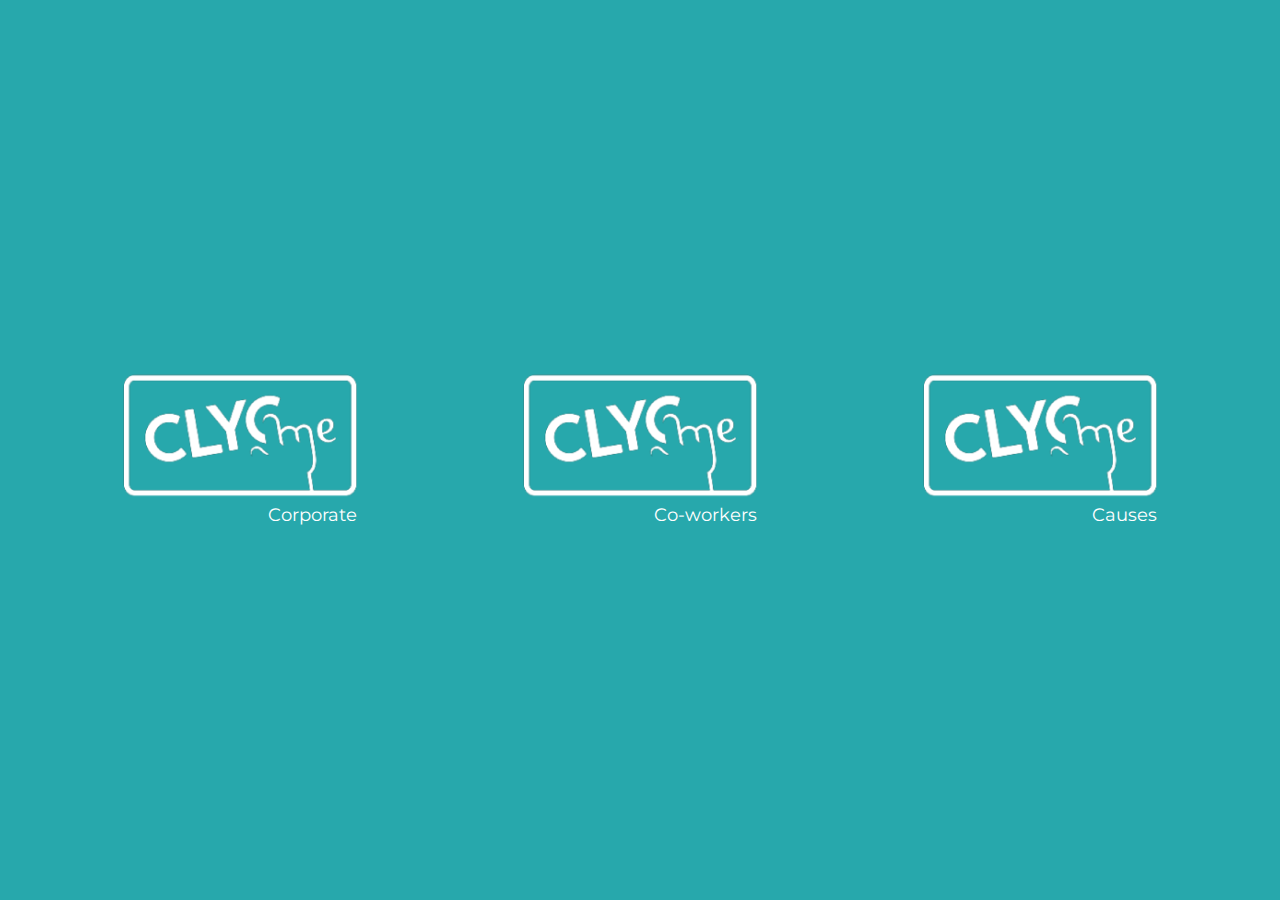
<file: assets/index.html>
<!doctype html>
<html>
<head>
<meta charset="utf-8">
<meta name="viewport" content="width=device-width, initial-scale=1">
<title>::::</title>
<link href="https://fonts.googleapis.com/css?family=Montserrat:300,400,500,600,700,800,900" rel="stylesheet">
<link href="https://maxcdn.bootstrapcdn.com/font-awesome/4.7.0/css/font-awesome.min.css" rel="stylesheet">
<link href="css/bootstrap.css" rel="stylesheet" type="text/css">
<link href="css/style.css" rel="stylesheet" type="text/css">
</head>

<body class='cyan-bg'>
<!--==========================First page start here!=====================-->
<section class='first-opt'>
	<div class='container'>
		<div class='row text-right'>
			<div class='col-sm-4'>
				<div class='clyc-box'>
					<a href='#'>
						<img src='images/logo.png' />
						<span>Corporate</span>
					</a>
				</div>
			</div>
			<div class='col-sm-4'>
				<div class='clyc-box'>
					<a href='#'>
						<img src='images/logo.png' />
						<span>Co-workers</span>
					</a>
				</div>
			</div>
			<div class='col-sm-4'>
				<div class='clyc-box'>
					<a href='#'>
						<img src='images/logo.png' />
						<span>Causes</span>
					</a>
				</div>
			</div>
			
		</div>
	</div>
</section>






<script src="https://ajax.googleapis.com/ajax/libs/jquery/1.12.4/jquery.min.js"></script>
<script src="https://maxcdn.bootstrapcdn.com/bootstrap/4.0.0/js/bootstrap.bundle.min.js" integrity="sha384-feJI7QwhOS+hwpX2zkaeJQjeiwlhOP+SdQDqhgvvo1DsjtiSQByFdThsxO669S2D" crossorigin="anonymous"></script>

</body>
</html>
</file>
<file: assets/css/style.css>
body{ margin:0; padding:0; box-sizing:border-box; -webkit-font-smoothing: antialiased;  -moz-osx-font-smoothing: grayscale; color:#000; line-height:1.1; font-family: 'Montserrat', sans-serif;  }
body{ margin:0; padding:0; box-sizing:border-box; -webkit-font-smoothing: antialiased;  -moz-osx-font-smoothing: grayscale; color:#000; line-height:1.1; font-family: 'Montserrat', sans-serif;  }
*{margin:0; padding:0; box-sizing:border-box;}
h1, h2, h3, h4, h5, h6, form, ul, input, textarea, select, p{ margin:0; padding:0;}
h1, h2, h3, h4, h5, h6{font-family: 'Montserrat', sans-serif; }
a{ text-decoration:none; outline:none;}
a img{ border:none; outline:none;}
img{ max-width:100%;}
img.img_full{ display:block; width:100%;}
ul li{ list-style:none;}
.clr{ clear:both;}
p{ font-size:18px; color:#000; font-weight:300; line-height:26px;}
p a{
	color:#;
}
a{color:#;}

a:hover{ text-decoration:none;}

strong{ font-weight:700;}
.com_padding{padding-top:46px; padding-bottom:46px;}
.bottom_padding{ padding-bottom:46px;}
.body-title{ font-size:30px; font-weight:400;  padding:0 0 20px 0; color:#000;}
.small-title{ font-size:24px; font-weight:400;  padding:0 0 20px 0; color:#000;}
.radius50{-webkit-border-radius:50px;	-moz-border-radius:50px; border-radius:50px;}
.btn, button{
	cursor:pointer;
	border-radius:0;
}
.btn{
	padding: 16px 40px ;
}
.com20{
	padding-top:20px;
	padding-bottom:20px;
}

.form-control, button{
	border-radius:0;
}

.top20{
	padding-top:20px;
}

.bottom20{
	padding-bottom:20px;
}

.com30{
	padding-top:30px;
	padding-bottom:30px;
}

.com40{
	padding-top:40px;
	padding-bottom:40px;
}

.top40{
	padding-top:40px;
}

.bottom40{
	padding-bottom:40px;
}

.top30{
	padding-top:30px;
}

.bottom30{
	padding-bottom:30px;
}


.com50{
	padding-top:50px;
	padding-bottom:50px;
}

.top50{
	padding-top:50px;
}

.bottom50{
	padding-bottom:50px;
}
.com60{
	padding-top:60px;
	padding-bottom:60px;
}

.top60{
	padding-top:60px;
}

.bottom60{
	padding-bottom:60px;
}

.com80{
	padding-top:80px;
	padding-bottom:80px;
}

.top80{
	padding-top:80px;
}

.bottom80{
	padding-bottom:80px;
}

.com100{
	padding-top:100px;
	padding-bottom:100px;
}

.top100{
	padding-top:100px;
}

.bottom100{
	padding-bottom:100px;
}


.container{position:relative; max-width:1200px; width:100%;  margin:0 auto;}

.cyan-bg{
	background:#27a8ac;
}

.first-opt{
	position:absolute;
	top:50%;
	transform:translateY(-50%);
	width:100%;
}
.clyc-box{
	max-width:254px;
	width:100%;
	font-size:18px;
	color:#fff;
	margin: 0 auto;
	padding:10px;
	text-align:right;
}
/* .clyc-box:hover{
	background:#2ab6c4;
} */
.clyc-box a{
	color:#fff;
}
.clyc-box span{
	display:block;
	padding-top:10px;
}
.causes-log{
	padding-top:15vh;
}

.form-row{
	margin-bottom:14px;
}
.form-row .form-control{
	border:solid 2px #279baa;
	font-size:13px;
}
.form-row .dt{
	font-size:11px;
}

.login-form .form-row{
	align-items:center;
}
.login-form .form-row label{
	text-align:right;
	color:#fff;
	margin-bottom:0;
	font-weight:300;
}
.login-form .form-row .form-control{
	border:solid 4px #279baa;
	border-radius:0;
}
.login-form .form-row a{
	color:#fff;
}
.log-btn{
	background:none;
	border:solid 1px #fff;
	color:#fff;
}
.head-bar{
	background:#27a8ac;
	padding:5px 0;
}
.head-bar h1{
	font-size:24px;
	font-weight:300;
	color:#fff;
	text-align:center;
}
.head-bar .clyc-box{
	max-width:auto;
	width:auto;
	display:inline-block;
	font-size:14px;
	padding:0;
}
.head-bar .clyc-box span{
	padding-top:3px;
}
.create-form .form-row{
	align-items:center;
}
.create-form .form-row label{
	text-align:right;
	margin-bottom:0;
}

.create-btn{
	background:#d9d9d9;
}
.create-btn:hover{
	background:#2aceb5;
	color:#fff;
}
.avatar {
    vertical-align: middle;
    width: 50px;
    height: 50px;
    border-radius: 50%;
}

.avt-sec{
	text-align:right;
}
.avt-sec span{
	color:#fff;
	padding-right:10px;
}

.create-causes ul{
	display:flex;
	flex-wrap:wrap;
	justify-content:flex-start;
}

.create-causes ul li{
	width:calc(20% - 30px - 2px);
	margin-bottom:20px;
	border:dashed 2px #ccc;
	text-align:center;
	padding:15vh 0;
	display: flex;
    align-items: center;
    justify-content: center;
	flex-wrap:wrap;
	margin-right:18px;
}

.create-causes ul li.created-causes{
	border:none;
	padding:0;
}

.cause-photo img{
	width:100%;
	display:block;
	position:relative;
}
.cause-des{
	background: #249b9d;
    padding: 12px;
    display: block;
    width: 100%;
}
.cause-des h4{
	font-size:18px;
	padding-bottom:10px;
	color:#fff;
	text-align:left;
}
.cause-des p{
	text-align:right;
	font-size:16px;
	color:#fff;
}

.create-causes ul li a{
	color:#2aceb5;
}
.creation-tab{
	background:#d9d9d9;
}
.creation-tab .nav-tabs{
	border:none;
	display:flex;
	flex-wrap:wrap;
}
.creation-tab .nav-tabs li{
	width:33.333%;
	text-align:center;
	
	font-size:18px;
	font-weight:400;
}
.creation-tab .nav-tabs li a{
	color:#fff;
	padding:10px 0;
	display:block;
}
.creation-tab .nav-tabs li a:hover, .creation-tab .nav-tabs li a.active{
	background:#bfbfbf;
}

.craetion-form .form-row, .steps-form .form-row{
	align-items:center;
	
}
.craetion-form .form-row label, .steps-form .form-row label{
	margin-bottom:0;
	text-align:right;
}
.text-cyan{
	color:#2aceb5;
}
.creat-btn{
	background:#2aceb5;
	color:#fff;
}
.icon-list li{
	display:inline-block;
	width:32px;
	height:32px;
	background:#9c9c9c;
	border-radius:30px;
}
.icon-list li a{
	padding:3px;
	display:block;
	color:#fff;
	text-align: center;
    line-height: 26px;
}
/* #activity-box .modal-header{
	justify-content:flex-end;
} */

.project{
	/* background:url('../images/project-bg.jpg') no-repeat;
	background-size:cover;
	min-height:80vh; */
}
.scholar-color{
	color:#9febe0;
}
.project p{
	color:#fff;
}

.timeline {
    list-style: none;
    padding: 20px 0 20px;
    position: relative;
}

    .timeline:before {
        top: 0;
        bottom: 0;
        position: absolute;
        content: " ";
        width: 3px;
        background-color: #eeeeee;
        left: 50%;
        margin-left: -1.5px;
    }

    .timeline > li {
        margin-bottom: 20px;
        position: relative;
    }

        .timeline > li:before,
        .timeline > li:after {
            content: " ";
            display: table;
        }

        .timeline > li:after {
            clear: both;
        }

        .timeline > li:before,
        .timeline > li:after {
            content: " ";
            display: table;
        }

        .timeline > li:after {
            clear: both;
        }

        .timeline > li > .timeline-panel {
            width: 46%;
            float: left;

            padding:36px 20px 20px 0;
            position: relative;
   
        }


        .timeline > li > .timeline-badge {
            color: #fff;
            width: 50px;
            height: 50px;
            line-height:46px;
            font-size: 1.4em;
            text-align: center;
            position: absolute;
            top: 16px;
            left: 50%;
            margin-left: -25px;
            background-color: #999999;
            z-index: 100;
            border-top-right-radius: 50%;
            border-top-left-radius: 50%;
            border-bottom-right-radius: 50%;
            border-bottom-left-radius: 50%;
			border:solid 2px #fff;
        }

        .timeline > li.timeline-inverted > .timeline-panel {
            float: right;
        }

            .timeline > li.timeline-inverted > .timeline-panel:before {
                border-left-width: 0;
                border-right-width: 15px;
                left: -15px;
                right: auto;
            }

            .timeline > li.timeline-inverted > .timeline-panel:after {
                border-left-width: 0;
                border-right-width: 14px;
                left: -14px;
                right: auto;
            }

.timeline-badge.primary {
    background-color: #2e6da4 !important;
}

.timeline-badge.success {
    background-color: #3f903f !important;
}

.timeline-badge.warning {
    background-color: #f0ad4e !important;
}

.timeline-badge.danger {
    background-color: #d9534f !important;
}

.timeline-badge.info {
    background-color: #5bc0de !important;
}

.timeline-title {
    margin-top: 0;
    color:#fff;
	font-size:18px;
	font-weight:300;
	
}

.timeline-body > p,
.timeline-body > ul {
    margin-bottom: 0;
}

    .timeline-body > p + p {
        margin-top: 5px;
    }

	.timeline-right{
		float:right;
		width:38%;
		padding: 36px 0 20px 20px;
	}
	

#upload-file-selector {
    display:none;   
}
.margin-correction {
    margin-right: 10px;   
}
.fileselector {
    margin:0;
    max-width: 180px;
    border: solid 2px #bfbfbf;
    min-height: 150px;
	display:flex;
	flex-wrap:wrap;
	align-items:flex-end;
}
.fileselector label{
	width:100%;
	display:block;
	background:#bfbfbf;
	font-size:14px;
	padding: 10px 30px;
}	

.selected-ico{
	padding-top:50px;
}

.sel-icon{
	background:#9b9b9b;
	border:solid 6px #3fe8e9;
	width:120px;
	height:120px;
	border-radius:120px;
	margin:0 auto 12px auto;
	text-align:center;
	position:relative;
	z-index:1;
}

.sel-icon::after{
	position:absolute;
	left:50%;
	transform:translateX(-50%);
	top:-56px;
	width:6px;
	height:50px;
	background:#fff;
	content:'';
	z-index:-1;
}

.sel-icon i{
	font-size: 50px;
    color: #fff;
    line-height: 110px;
}

.selected-ico h3{
	font-size:20px;
	text-align:center;
	color:#fff;
	font-weight:300;
}
.timenew:before{
	display:none;
}
.timenew > li > .timeline-panel{
	text-align:right;
	width: 44%
}
.timenew > li > .timeline-right{
	width: 44%
}
p.amt{
	clear:both;
	text-align:center;
	font-size:22px;
	color:#3fe8e9;
}
.up-file .fileselector{
	border:dashed 4px #bfbfbf;
	padding:10px;
	align-items:center;
	min-height:150px;
	width:100%;
	max-width:100%;
}
.up-file .fileselector label{
	background:none;
	color:#fff;
}

.file-up-btn{
	min-height:auto;
	border:solid 2px #9c9c9c;
}

ul.proyects-create li{
	width:100%;
	display:block;
	margin:30px 0 0 0;
	border: dashed 2px #ccc;
    text-align: center;
	padding:10vh 0;
}

ul.proyects-create li a{
	color:#909090;
}
ul.proyects-create li a:hover{
	color:#2aceb5;
}

.cause-img img{
	width:100%;
	display:block;
}
.corp-photo ul{
	display:flex;
	flex-wrap:wrap;
}
.corp-photo ul li{
	width:25%;
	position:relative;
}
.corp-photo ul li:after{
	position:absolute;
	content:'';
	width:100%;
	height:100%;
	left:0;
	top:0;
	background: -moz-linear-gradient(top, rgba(0,0,0,0) 0%, rgba(0,0,0,0.55) 70%, rgba(0,0,0,0.80) 100%);
	background: -webkit-linear-gradient(top, rgba(0,0,0,0) 0%,rgba(0,0,0,0.55) 70%,rgba(0,0,0,0.80) 100%);
	background: linear-gradient(to bottom, rgba(0,0,0,0) 0%,rgba(0,0,0,0.55) 70%,rgba(0,0,0,0.80) 100%);
	filter: progid:DXImageTransform.Microsoft.gradient( startColorstr='#00000000', endColorstr='#a6000000',GradientType=0 );
	z-index:1;
}
.corp-photo ul li .cphoto-box{
	position:relative;
}
.corp-photo ul li .cphoto-box img{
	display:block;
	width:100%;
}
.over-text{
	text-align:center;
	position:absolute;
	left:0;
	width:100%;
	bottom:0;
	z-index:5;
}
.dis-text p, .dis-text{
	color:#fff;
}
.dis-text p+p{
	color:#2aceb5;
	padding:10px 0;
}
.on-h-text{
	display:none;
}
.on-h-text a{
	font-size:21px;
	color:#2aceb5;
	padding-bottom:10px;
	display:block;
}

.corp-photo ul li:hover .on-h-text{
	display:block;
}
.corp-photo ul li:hover:after{
	position:absolute;
	content:'';
	width:100%;
	height:100%;
	left:0;
	top:0;
	background: -moz-linear-gradient(top, rgba(255,255,255,0.89) 0%, rgba(255,255,255,0.89) 68%, rgba(242,242,242,0.89) 73%, rgba(215,215,215,0.89) 76%, rgba(170,170,170,0.89) 81%, rgba(81,81,81,0.89) 95%, rgba(33,33,33,0.89) 100%);
	background: -webkit-linear-gradient(top, rgba(255,255,255,0.89) 0%,rgba(255,255,255,0.89) 68%,rgba(242,242,242,0.89) 73%,rgba(215,215,215,0.89) 76%,rgba(170,170,170,0.89) 81%,rgba(81,81,81,0.89) 95%,rgba(33,33,33,0.89) 100%);
	background: linear-gradient(to bottom, rgba(255,255,255,0.89) 0%,rgba(255,255,255,0.89) 68%,rgba(242,242,242,0.89) 73%,rgba(215,215,215,0.89) 76%,rgba(170,170,170,0.89) 81%,rgba(81,81,81,0.89) 95%,rgba(33,33,33,0.89) 100%);
	filter: progid:DXImageTransform.Microsoft.gradient( startColorstr='#e3ffffff', endColorstr='#e3212121',GradientType=0 );
	z-index:1;
}
.form-check-input{
	margin-left:0;
}
.grey-btn{
	width:100%;
	padding:5px 10px;
	text-align:center;
	font-size:12px;
	margin:5px 0;
	overflow:hidden;
}

.grey-btn span{
	float:right;
}
.cadd-more{
	position:relative;
	width:100%;
	border:solid 2px #ccc;
}
.cadd-more ul{
	display:flex;
	flex-wrap:wrap;
	align-items:center;
}
.cadd-more ul li{
	width:25%;
	text-align:center;
	position:relative;
}

.cadd-more ul li img{
	width:100%;
	display:block;
}
.cadd-more ul li::after{
	position:absolute;
	content:'';
	width:100%;
	height:100%;
	left:0;
	top:0;
	background: -moz-linear-gradient(top, rgba(0,0,0,0) 0%, rgba(0,0,0,0.55) 70%, rgba(0,0,0,0.80) 100%);
	background: -webkit-linear-gradient(top, rgba(0,0,0,0) 0%,rgba(0,0,0,0.55) 70%,rgba(0,0,0,0.80) 100%);
	background: linear-gradient(to bottom, rgba(0,0,0,0) 0%,rgba(0,0,0,0.55) 70%,rgba(0,0,0,0.80) 100%);
	filter: progid:DXImageTransform.Microsoft.gradient( startColorstr='#00000000', endColorstr='#a6000000',GradientType=0 );
	z-index:1;
}

.cadd-more ul li:last-child::after{
	background:none;
}

.ad-more{
	color:#2aceb5;
    padding: 10px 0px 10px 10px;
    display: inline-block;
	font-size:18px;
}
.ad-more i{
	font-size:30px;
	vertical-align:middle;
	
}
i.fa.fa-close {
    color:#009688;
}
.cadd-more .dis-text p{
	font-size:12px;
	line-height: 16px;
}
.cadd-more .dis-text p+p{
	font-size:10px;
	padding:5px 0;
}
ul.voting-box{
	display:flex;
	flex-wrap:wrap;
	justify-content:space-between;
	margin-top:30px;
}

ul.voting-box li{
	width:calc(33.3336% - 30px);
	margin-bottom:30px;
	border:solid 4px #ccc;
	padding:15px;
	text-align:center;
}
ul.voting-box li.selected-vote{
	border:solid 4px #2aceb5;
}
ul.voting-box li h3{
	font-size:24px;
	font-weight:400;
	padding-bottom:30px;
	color:#a6a6a6;
}
ul.voting-box li .vote-ico{
	margin-bottom:15px;
}
.visual-sec{
	text-align:center;
}

.visual-sec h2{
	padding:20px 0 15px 0;
}
.visi-photo ul li{
	width:33.33%;
}
.csr-p{
	background:url('../images/co-bg.jpg') no-repeat;
	background-size:cover;
	min-height:88vh;
	display:flex;
	align-items:center;
	flex-wrap:wrap;
}
.csr-wrap{
	padding:40px;
	background:rgba(0, 0, 0, .65);
}
.csr-wrap p{
	padding-bottom:30px;
	color:#fff;
}
.voting-sec .dis-text p{
	font-size:16px;
}
.voting-sec .dis-text p+p{
	font-size:15px;
	padding:10px;
}
.voting-sec  .cadd-more{
	border:none;
}
.vote-box{
	background:#fff;
	padding:10px;
	text-align:center;
	border-radius:5px;
	position:absolute;
	left:10px;
	top:10px;
	width:60px;
}
.vote-box span{
	position:absolute;
	left:50%;
	top:13px;
	font-size:14px;
	color:#000;
	font-weight:700;
	transform:translateX(-50%);
}
.donation-track{
	min-height:88vh;
}
.exp-icon{
	display:flex;
	flex-wrap:wrap;
	align-items:center;
	justify-content:center;
	padding:20px;
}
.exp-icon li{
	margin-bottom:15px;
}

.exp-icon li.selected-ic{
	padding:0 10px;
}

.exp-icon li img{
	border:solid 2px #ccc;
	border-radius:100%;
	margin-bottom:12px;
}
.vote-detail{
	margin-bottom:15px;
	text-align:center;
}

.vt-ico{
	position:relative;
	margin:0 auto 15px auto;
	text-align:center;
}

.vt-ico span{
	position:absolute;
	left:50%;
	top:8px;
	font-size:14px;
	color:#000;
	font-weight:700;
	transform:translateX(-50%);
}
.vote-detail h3{
	font-size:24px;
	color:#2aceb5;
	font-weight:300;
	margin-bottom:20px;
}

.vote-detail h3 strong{
	color:#63b7c2;
}
.vote-photo{
	margin:0 auto 15px auto;
	max-width:200px;
	width:100%;
}
.vote-photo img{
	border:solid 4px #ccc;
	border-radius:100%;
	width:100%;
	display:block;
}
.vote-detail h6{
	font-size:14px;
	padding-top:15px;
	font-weight:300;
	color:#2aceb5;
}
.donation-des{
	background:rgba(0, 0, 0, .35);
	padding:15px;
}
.donation-des p{
	padding-bottom:20px;
	color:#fff;
}

/*-----------dinesh--------------*/
small.help-block {
    color: red !important;
}
.fade {
    opacity: 1 !important;
    transition: opacity 0.15s linear;
}
.modal-dialog.modal-full {
    width: 100% !important;
    max-width: 80% !important;
    top:0 !important;
	transform: none !important;
}
.modal-header.right {
    display: block !important;
}
 .modal-backdrop {
   background-color: transparent !important;
}
.modal-dialog.Filter {
    width: 100% !important;
    max-width: 70% !important;
    top: 60px !important;
    transform: none !important;
 }
 
  
/* Corporate*/
#corporate_register .glyphicon{display:none !important;}
#upload-file-selector-csv {
    display:none;   
}
.col-md-2.sidebar {
    background: #404040;
	min-height: 86vh;
} 
.sidebar ul li a {
    color: #FFF;
    font-size: 20px;
}
.sidebar li {
    padding: 10px 0 10px 0;
}
.input-group.date .input-group-addon {
    width: 10%;
}
.input-group.date .input-group-addon{font-size: 1.5rem;}
.removecauses_sel{
	position: absolute;
    top: 5px;
    z-index: 99;
    right: 9px;
    font-size: 20px;
	}
ul.proyects-create a {
    font-size: 16px ;
}	
/*-------------------------------------------Responsive Css----------------------------*/

@media (max-width: 1024px){
.timenew > li > .timeline-right, .timenew > li > .timeline-panel{
	padding-top:20px;
}
}

@media (max-width: 991px){
.create-causes ul li {
	width: calc(33.336% - 30px - 2px);
}
ul.proyects-create li:last-child{
	margin-bottom:30px;
}
.corp-photo ul li{
	width:50%;
}

}
@media (max-width: 880px){



}
@media (max-width: 767px){
ul.timeline:before {
        left: 40px;
    }

    ul.timeline > li > .timeline-panel {
        width: calc(100% - 90px);
        width: -moz-calc(100% - 90px);
        width: -webkit-calc(100% - 90px);
    }

    ul.timeline > li > .timeline-badge {
        left: 15px;
        margin-left: 0;
        top: 16px;
    }

    ul.timeline > li > .timeline-panel {
        float: right;
    }

.timeline-right {
    float: right;
    width: 100%;
    padding: 0 0 0 94px;
}
.timeline > li > .timeline-panel{
	padding: 21px 20px 10px 0;
}
.timenew > li > .timeline-right{
	width:100%;
	padding-top: 0;
}
.timenew > li > .timeline-panel{
	text-align:left;
}
p.amt{
	padding-top:15px;
	padding-left:92px;
	text-align:left;
}
.form-row .dt{
	margin-bottom:10px;
}
}
@media (max-width: 575px){
.first-opt{
	position:relative;
	transform:none;
	top:0;
	padding-top:10vh;
}
.clyc-box{
	margin:0 auto 20px auto;
}
.login-form .form-row label, .steps-form .form-row label, .craetion-form .form-row label{
	text-align:left;
	margin-bottom:5px;
}
.create-causes ul li{
	width:100%;
}
.corp-photo ul li{
	width:100%;
}
.cadd-more ul li, .visi-photo ul li{
	width:50%;
}
.csr-wrap{
	padding:20px;
}

	
}
</file>
